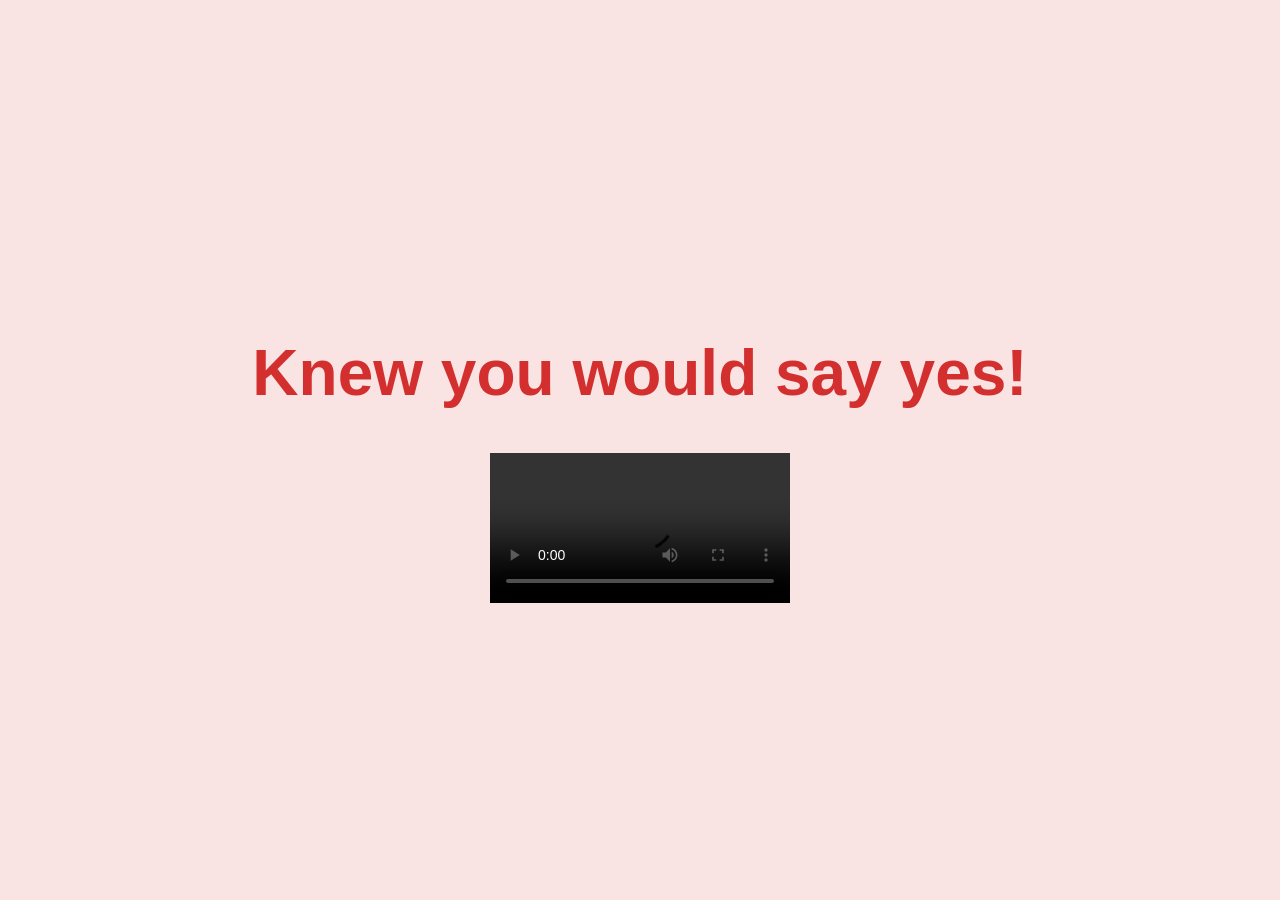
<file: yes_page.html>
<!DOCTYPE html>
<html lang="en">
<head>
    <meta charset="UTF-8">
    <meta name="viewport" content="width=device-width, initial-scale=1.0">
    <title>Knew you would say yes!</title>
    <link rel="stylesheet" href="./yes_style.css">
</head>
<body>
    <div class="container">
        <h1 class="header_text">Knew you would say yes!</h1> <!-- Added text -->
        <div class="gif_container">
            <video controls autoplay loop>
                <source src="4d82414a-2c28-41ee-98d4-1ff8cc0369c7.mp4" type="video/mp4">
                <track src="subtitles.vtt" kind="subtitles" srclang="en" label="English">
                Your browser does not support the video tag.
            </video>
        </div>
    </div>    
</body>
</html>
</file>
<file: yes_style.css>
body {
    display: flex;
    justify-content: center;
    align-items: center;
    height: 100vh;
    margin: 0;
    background-color: #f9e3e3;
    font-family: 'Arial', sans-serif;
    text-align: center;
}

.container {
    width: 100%;
    padding: 20px;
}

.header_text {
    font-size: 5vw; /* Adjusts dynamically */
    color: #d32f2f;
    white-space: nowrap; /* Prevents wrapping */
    overflow: visible;
}

.gif_container img {
    width: 50%; 
    max-width: 100px; 
    height: auto; 
}
</file>
